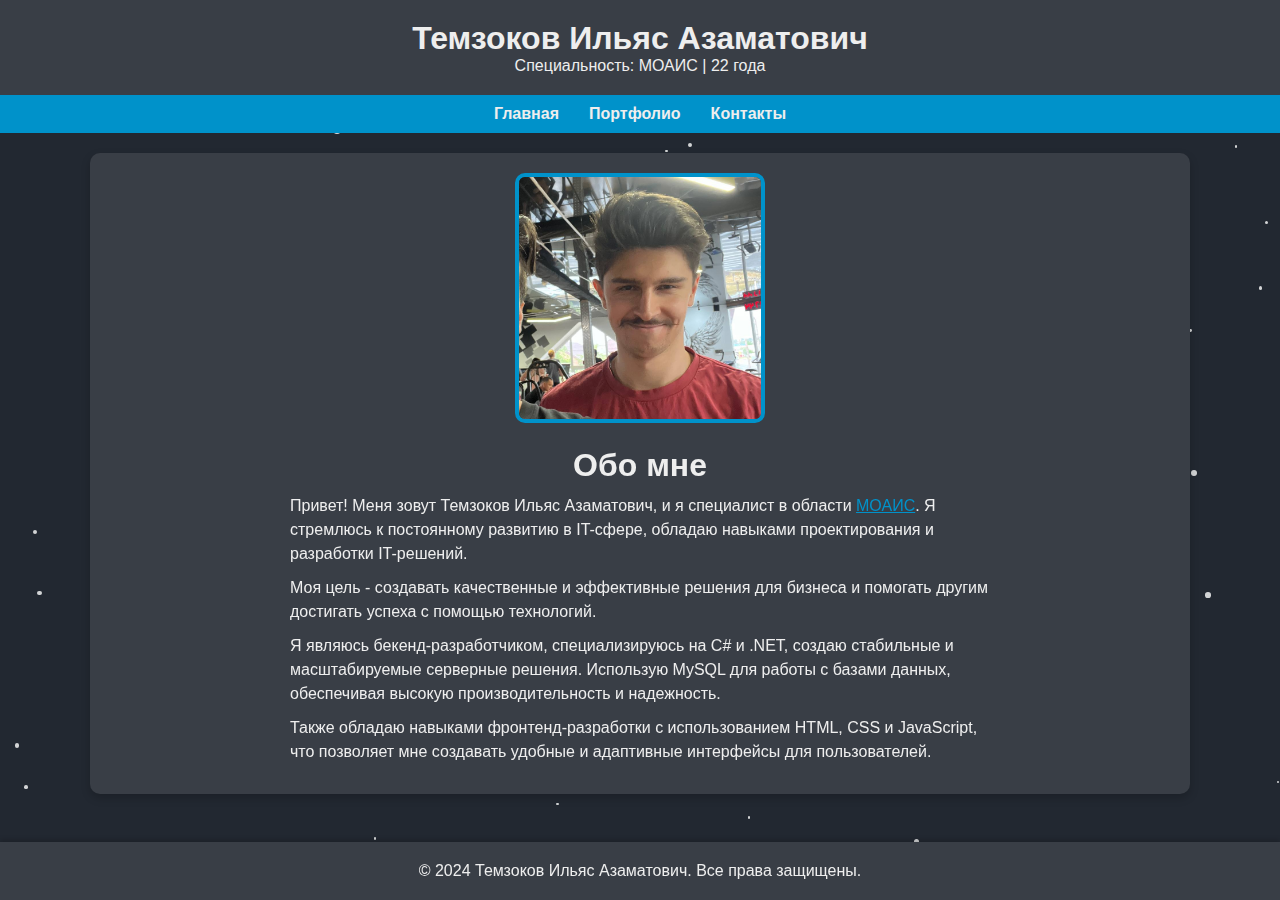
<file: index.html>
<!DOCTYPE html>
<html lang="ru">
<head>
  <meta charset="UTF-8">
  <meta name="viewport" content="width=device-width, initial-scale=1.0">
  <title>Темзоков Ильяс | IT-Специалист</title>
  <link rel="stylesheet" href="css/style.css">
  <script src="js/particles.js"></script>
</head>
<body>
  <div id="particles-container"></div>

  <header class="header">
    <h1>Темзоков Ильяс Азаматович</h1>
    <p>Специальность: МОАИС | 22 года</p>
  </header>

  <nav class="nav">
    <ul>
      <li><a href="#">Главная</a></li>
      <li><a href="pages/portfolio.html">Портфолио</a></li>
      <li><a href="pages/contacts.html">Контакты</a></li>
    </ul>
  </nav>

  <main>
    <section class="about">
      <div class="about-content">
        <div class="about-photo">
          <img src="assets/img/photo_2024-08-16_03-50-25.jpg" alt="Фотография Темзокова Ильяса" />
        </div>
        <div class="about-text">
          <h2>Обо мне</h2>
          <p>
            Привет! Меня зовут Темзоков Ильяс Азаматович, и я специалист в области <a href="https://www.adygnet.ru/applicants/directions_specialty_exams/detail.php?ID=418" target="_blank" style="color: #0092ca;">МОАИС</a>.
            Я стремлюсь к постоянному развитию в IT-сфере, обладаю навыками проектирования и разработки IT-решений.
          </p>
          <p>
            Моя цель - создавать качественные и эффективные решения для бизнеса и помогать другим достигать успеха с помощью технологий.
          </p>
          <p>
            Я являюсь бекенд-разработчиком, специализируюсь на C# и .NET, создаю стабильные и масштабируемые серверные решения. Использую MySQL для работы с базами данных, обеспечивая высокую производительность и надежность.
          </p>
          <p>
            Также обладаю навыками фронтенд-разработки с использованием HTML, CSS и JavaScript, что позволяет мне создавать удобные и адаптивные интерфейсы для пользователей.
          </p>
        </div>
      </div>
    </section>
  </main>

  <footer class="footer">
    <p>© 2024 Темзоков Ильяс Азаматович. Все права защищены.</p>
  </footer>
</body>
</html>
</file>
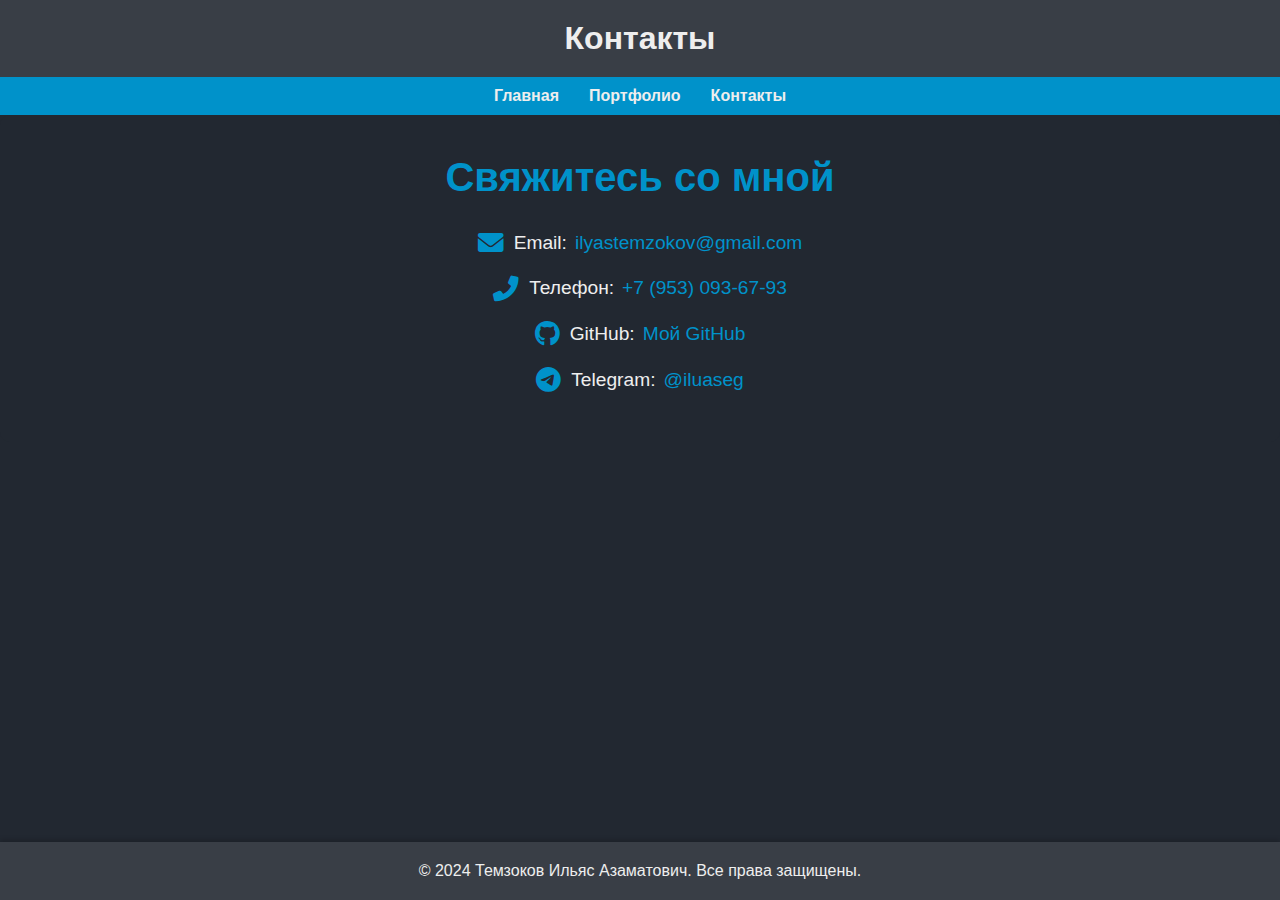
<file: pages/contacts.html>
<!DOCTYPE html>
<html lang="ru">
<head>
  <meta charset="UTF-8">
  <meta name="viewport" content="width=device-width, initial-scale=1.0">
  <title>Контакты | Темзоков Ильяс</title>
  <link rel="stylesheet" href="../css/style.css">
  <link rel="stylesheet" href="https://cdnjs.cloudflare.com/ajax/libs/font-awesome/6.0.0-beta3/css/all.min.css">
</head>
<body>
  <header class="header">
    <h1>Контакты</h1>
  </header>

  <nav class="nav">
    <ul>
      <li><a href="../index.html">Главная</a></li>
      <li><a href="portfolio.html">Портфолио</a></li>
      <li><a href="contacts.html">Контакты</a></li>
    </ul>
  </nav>

  <main>
    <section class="contacts">
      <h2>Свяжитесь со мной</h2>
      <div class="contact-info">
        <p><i class="fas fa-envelope"></i> Email: <a href="mailto:ilyastemzokov@gmail.com">ilyastemzokov@gmail.com</a></p>
        <p><i class="fas fa-phone-alt"></i> Телефон: <a href="tel:+79530936493">+7 (953) 093-67-93</a></p>
        <p><i class="fab fa-github"></i> GitHub: <a href="https://github.com/IlyasTemzokov">Мой GitHub</a></p>
        <p><i class="fab fa-telegram-plane"></i> Telegram: <a href="https://t.me/Iluazeg">@iluaseg</a></p>
      </div>
    </section>
  </main>

  <footer class="footer">
    <p>© 2024 Темзоков Ильяс Азаматович. Все права защищены.</p>
  </footer>
</body>
</html>
</file>
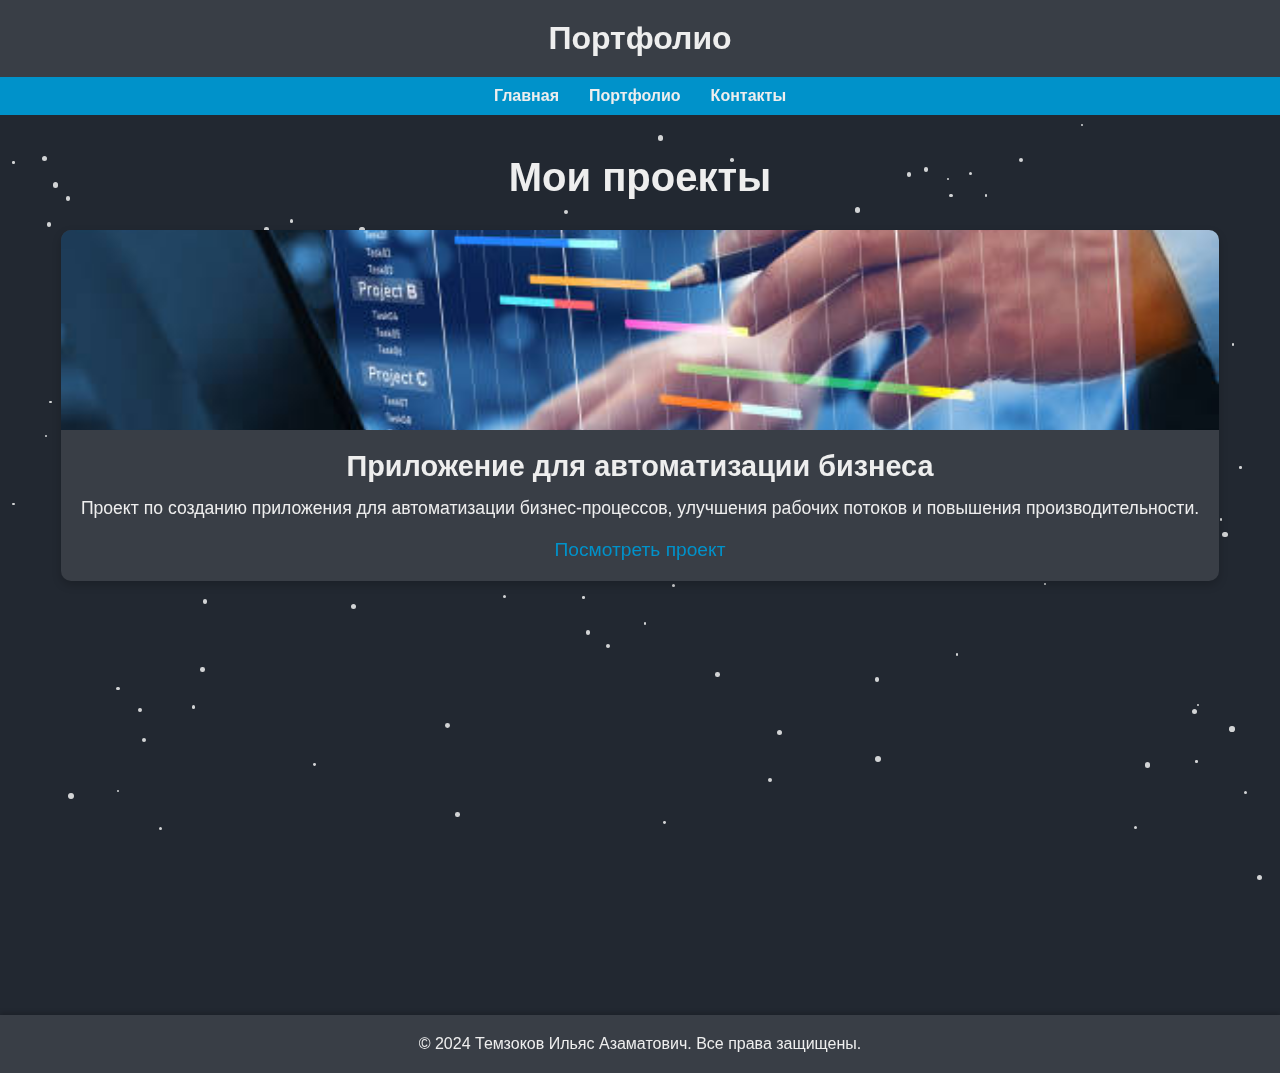
<file: pages/portfolio.html>
<!DOCTYPE html>
<html lang="ru">
<head>
  <meta charset="UTF-8">
  <meta name="viewport" content="width=device-width, initial-scale=1.0">
  <title>Портфолио | Темзоков Ильяс</title>
  <link rel="stylesheet" href="../css/style.css">
  <script src="../js/particles.js"></script>
</head>
<body>
  <div id="particles-container"></div>

  <header class="header">
    <h1>Портфолио</h1>
  </header>

  <nav class="nav">
    <ul>
      <li><a href="../index.html">Главная</a></li>
      <li><a href="portfolio.html">Портфолио</a></li>
      <li><a href="contacts.html">Контакты</a></li>
    </ul>
  </nav>

  <main>
    <section class="portfolio">
      <h2>Мои проекты</h2>
      <div class="portfolio-items">
        <div class="portfolio-item">
          <img src="../assets/img/istockphoto-1411195926-612x612.jpg" alt="Сайт для автоматизации бизнеса" />
          <div class="portfolio-info">
            <h3>Приложение для автоматизации бизнеса</h3>
            <p>Проект по созданию приложения для автоматизации бизнес-процессов, улучшения рабочих потоков и повышения производительности.</p>
            <a href="https://github.com/IlyasTemzokov/Inforamation_System" class="project-link">Посмотреть проект</a>
          </div>
        </div>
      </div>
    </section>
  </main>

  <footer class="footer">
    <p>© 2024 Темзоков Ильяс Азаматович. Все права защищены.</p>
  </footer>
</body>
</html>
</file>
<file: css/style.css>
* {
  margin: 0;
  padding: 0;
  box-sizing: border-box;
}

html, body {
  height: 100%;
}

body {
  font-family: Arial, sans-serif;
  background-color: #222831;
  color: #eeeeee;
  display: flex;
  flex-direction: column;
  min-height: 100vh;
}

header {
  background-color: #393e46;
  color: #eeeeee;
  padding: 20px;
  text-align: center;
  transition: all 0.3s ease;
}

#particles-container {
  position: fixed;
  top: 0;
  left: 0;
  width: 100%;
  height: 100%;
  pointer-events: none;
  z-index: -1;
}

main {
  flex: 1;
}



.nav {
  background-color: #0092ca;
}

.nav ul {
  list-style: none;
  display: flex;
  flex-direction: row;
  justify-content: center;
  padding: 10px;
}

.nav ul li {
  margin: 0 10px;
}

.nav ul li a {
  color: #eeeeee;
  text-decoration: none;
  font-weight: bold;
  position: relative;
  padding: 5px;
  transition: color 0.3s ease, transform 0.3s ease;
}

.nav ul li a:hover {
  color: #ffffff;
  transform: translateY(-2px);
}


.about {
  padding: 20px;
  display: flex;
  justify-content: center;
  align-items: center;
  flex-direction: column;
  text-align: center;
}

.about-content {
  display: flex;
  flex-direction: column;
  align-items: center;
  width: 100%;
  max-width: 1100px;
  background-color: #393e46;
  padding: 20px;
  border-radius: 10px;
  box-shadow: 0 4px 10px rgba(0, 0, 0, 0.2);
}

.about-photo img {
  width: 250px;
  height: 250px;
  border-radius: 10px;
  border: 4px solid #0092ca;
  object-fit: cover;
  margin-bottom: 20px;
  transition: transform 0.3s ease;
}

.about-photo img:hover {
  transform: scale(1.1);
}

.about-text h2 {
  font-size: 2rem;
  color: #eeeeee;
  margin-bottom: 10px;
}

.about-text p {
  font-size: 1rem;
  color: #eeeeee;
  line-height: 1.5;
  max-width: 700px;
  margin-bottom: 10px;
  transition: color 0.3s ease;
  text-align: left;
}


@media (max-width: 768px) {
  .about-content {
    flex-direction: column;
  }

  .about-photo img {
    width: 180px;
    height: 180px;
  }

  .about-text p {
    font-size: 0.95rem;
    text-align: center;
  }
}

@media (max-width: 480px) {
  .nav ul {
    flex-direction: column;
    gap: 10px;
  }

  .nav ul li {
    margin: 5px 0;
  }

  .about-content {
    width: 90%;
    padding: 15px;
  }

  .about-photo img {
    width: 140px;
    height: 140px;
  }

  .about-text h2 {
    font-size: 1.5rem;
  }

  .about-text p {
    font-size: 0.9rem;
    text-align: justify;
  }

  .footer {
    font-size: 0.8rem;
    text-align: center;
  }
}

.portfolio {
  padding: 40px 20px;
  text-align: center;
  display: flex;
  flex-direction: column;
  align-items: center;
  justify-content: flex-start;
  min-height: 100vh;
}

.portfolio h2 {
  font-size: 2.5rem;
  color: #eeeeee;
  margin-bottom: 30px;
  text-align: center;
  width: 100%;
}

.portfolio-items {
  display: grid;
  grid-template-columns: repeat(1, 1fr);
  gap: 20px;
  justify-items: center;
  align-items: center;
  width: 100%;
  max-width: 1200px;
}

.portfolio-item {
  background-color: #393e46;
  border-radius: 10px;
  box-shadow: 0 4px 10px rgba(0, 0, 0, 0.2);
  overflow: hidden;
  transition: transform 0.3s ease;
  position: relative;
  display: flex;
  flex-direction: column;
  justify-content: space-between;
}

.portfolio-item img {
  width: 100%;
  height: 200px;
  object-fit: cover;
  transition: transform 0.3s ease;
}

.portfolio-item:hover {
  transform: translateY(-10px);
}

.portfolio-item:hover img {
  transform: scale(1.1);
}

.portfolio-info {
  padding: 20px;
  color: #eeeeee;
  display: flex;
  flex-direction: column;
  justify-content: space-between;
  height: 100%;
}

.portfolio-info h3 {
  font-size: 1.8rem;
  margin-bottom: 15px;
}

.portfolio-info p {
  font-size: 1.1rem;
  margin-bottom: 20px;
}

.project-link {
  font-size: 1.2rem;
  color: #0092ca;
  text-decoration: none;
  transition: color 0.3s ease, transform 0.3s ease;
}

.project-link:hover {
  color: #ffffff;
  transform: translateX(5px);
}

@media (max-width: 768px) {
  .portfolio-items {
    grid-template-columns: 1fr;
  }
}

.portfolio ul {
  list-style: none;
  padding: 0;
}

.portfolio ul li {
  margin-bottom: 10px;
  transition: all 0.3s ease;
}

.portfolio ul li a {
  color: #0092ca;
  text-decoration: none;
  transition: color 0.3s ease, transform 0.3s ease;
}

.portfolio ul li a:hover {
  color: #ffffff;
  transform: translateX(5px);
}

.portfolio ul li:hover {
  transform: translateY(-5px);
}

.contacts {
  padding: 40px 20px;
  text-align: left;
  background-color: #393e46;
  color: #eeeeee;
  border-radius: 10px;
}

.contacts h2 {
  font-size: 2.5rem;
  margin-bottom: 30px;
  color: #eeeeee;
  text-align: center;
}


.contacts {
  padding: 40px;
  text-align: center;
  background-color: #222831;
  color: #eeeeee;
}

.contacts h2 {
  font-size: 2.5rem;
  margin-bottom: 20px;
  color: #0092ca;
}


.contact-info {
  display: flex;
  flex-direction: column;
  align-items: center;
}

.contact-info p {
  font-size: 1.2rem;
  margin: 10px 0;
  color: #eeeeee;
  display: flex;
  align-items: center;
  justify-content: center;
  transition: color 0.3s ease;
}

.contact-info p a {
  color: #0092ca;
  text-decoration: none;
  margin-left: 8px;
  transition: color 0.3s ease;
}

.contact-info p a:hover {
  color: #ffffff;
}


.contact-info i {
  font-size: 1.6rem;
  margin-right: 10px;
  color: #0092ca;
  transition: color 0.3s ease;
}

.contact-info i:hover {
  color: #ffffff;
}


@media (max-width: 768px) {
  .contacts {
    padding: 20px;
  }

  .contact-info p {
    font-size: 1rem;
  }

  .contact-info i {
    font-size: 1.4rem;
  }
}


.footer {
  background-color: #393e46;
  color: #eeeeee;
  padding: 20px;
  text-align: center;
  margin-top: auto;
  box-shadow: 0 -2px 5px rgba(0, 0, 0, 0.2);
  transition: all 0.3s ease;
}

@media (max-width: 768px) {
  .nav ul {
    flex-direction: column;
    align-items: center;
  }

  .nav ul li {
    margin: 10px 0;
  }

  .about, .portfolio, .contacts {
    padding: 15px;
  }

  header {
    font-size: 1.5rem;
  }

  .portfolio ul li {
    margin-bottom: 20px;
  }
}

@media (max-width: 480px) {
  .nav ul li a {
    font-size: 1rem;
  }

  .portfolio ul li a {
    font-size: 1rem;
  }

  header {
    font-size: 1.3rem;
  }

  .footer {
    font-size: 1rem;
  }
}
</file>
